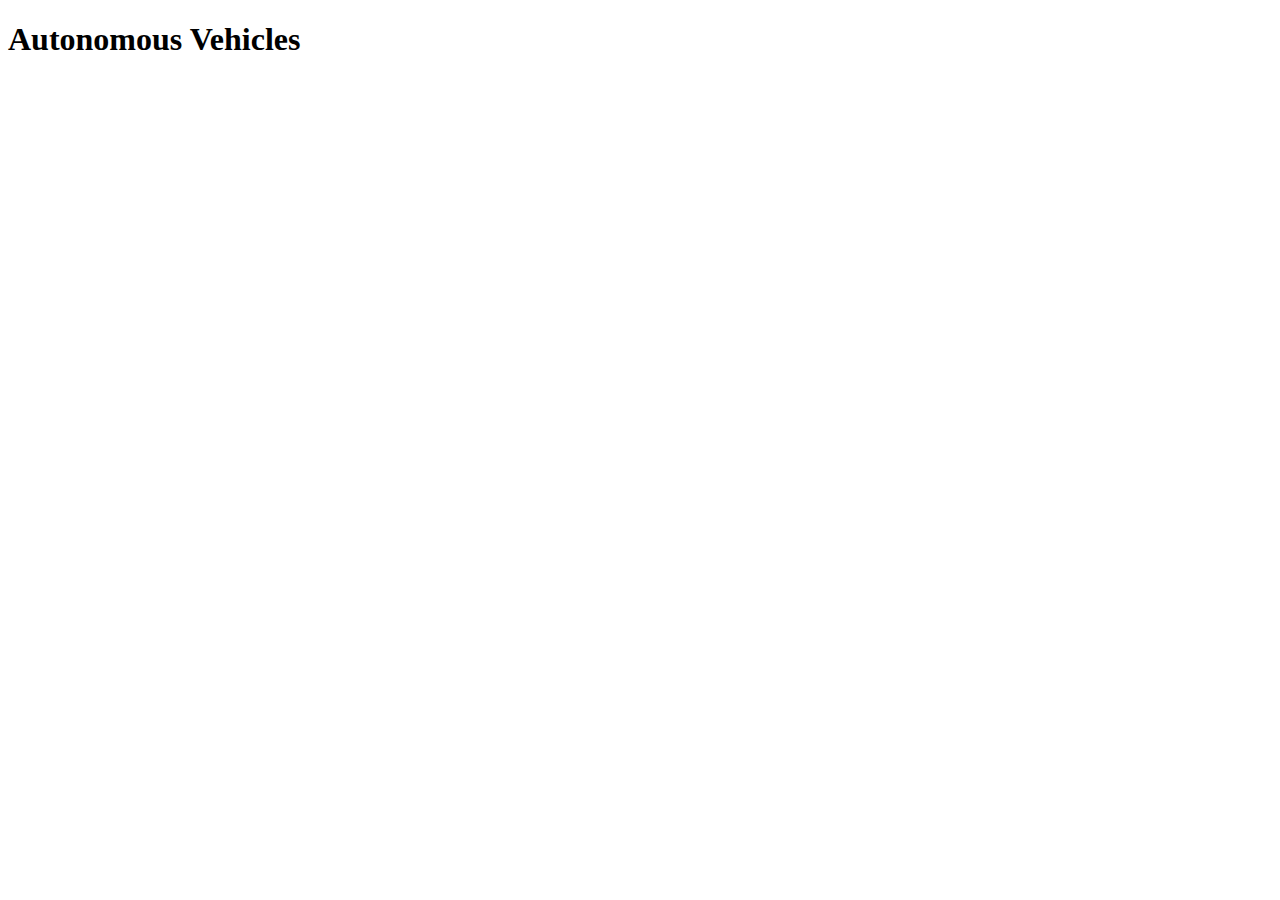
<file: present/rough.html>
<!DOCTYPE html>
<html lang="en">
    <head>
        <meta charset="utf-8">
        <script src="http://d3js.org/d3.v3.min.js"></script>
    </head>
    <body>
        <h1>Autonomous Vehicles</h1>
        <div id="svgCanvas"></div>

        <script type="text/javascript">
        
        /* CONSTANTS */

        canvasWidth = 700.0;
        canvasHeight = 700.0;
        
        companyWidth = canvasWidth / 6.0;
        companyHeight = canvasHeight / 8.0;
        companyColor = "#32CD32";

        startupRadius = canvasWidth / 15.0;
        startupColor = "#4682B4";

        personRadius = canvasWidth / 200.0;
        personColor = "#D3D3D3";

        unit = ""

         /* CANVAS SETUP */

        svg = d3.select("#svgCanvas")
                .append("svg")
                .attr("width", canvasWidth  + unit)
                .attr("height", canvasHeight + unit);
        // Add a rectangle so we can always see our canvas size
        svg.append("rect")
            .attr("width", "100%")
            .attr("height", "100%")
            .attr("fill", "#faebd7");


        companies = ['Waymo', 'Uber', 'Apple', 'Tesla']
        for (i = 0; i < companies.length; i++) {
            addCompanyBlock(companies[i]);
        }
        svg.selectAll('g.company')
        .attr("transform", function(d, i) {
          return defaultTranslationForCompany(i)
        });

        startups = ['Otto', 'Argo AI', 'Clinsense'];
        for (i = 0; i < startups.length; i++) {
            addStartupBlock(startups[i]);
        }
        svg.selectAll('g.startup')
        .attr("transform", function(d, i) {
          return defaultTranslationForStartup(i)
        });

        people = ['Nisha Pathak', "Lucia D'Onofrio", "Gabe Nicholas"];
        for (i = 0; i < people.length; i++) {
            addPersonBlock(people[i]);
        }
        svg.selectAll('g.person')
        .attr("transform", function(d, i) {
          return defaultTranslationForStartup(i)
        });


        movePersonToCompany("Lucia D'Onofrio", 'Uber', 0, function() {
          movePersonToCompany("Gabe Nicholas", "Uber");
        });

        // companies.push('Glusha')
        // addCompanyBlock('Glusha')
        // svg.selectAll('g.company')
        // .transition()
        // .delay(1000)
        // .duration(1500)
        // .attr("transform", function(d, i) {
        //   return defaultTranslationForCompany(i)
        // });

        /* ANIMATIONS */

      function movePersonToCompany(moverName, locationName, delay=1000, callback=function(){}) {

          xOffset = -companyWidth/2 + 5
          yOffset = companyHeight/2 - 10

          function increasePeoplePositions(locationName) {
              d3.select('g#' + idFromName(locationName))
                .selectAll(".person")
                .each(function() {
                  d3.select(this)
                    .attr("personorder", function() {
                      return +d3.select(this).attr("personorder") + 1;
                      // console.log(d)
                      // console.log(d['personorder'])
                      // return d['person-order'] + 1
                  });
                })
            }

          function recalculatePeoplePositions(locationName) {
            d3.select('g#' + idFromName(locationName))
              .selectAll(".person")
              .attr("transform", function() {
                order = +d3.select(this)
                          .attr("personorder");
                console.log(order)
                return peopleTransformForIndex(locationName, order, false)
              });
              
          }

          function peopleTransformForIndex(locationName, i, inSVG=true) {
            nameSpacing = 20;
            xy = []
            if (inSVG == true) {
              xy = centerForId(idFromName(locationName));
            }
            else {
              xy = [companyWidth/2, companyHeight/2];
            }
            translate = translateXY(xy[0] + xOffset,
                                    xy[1] + yOffset - nameSpacing * i)
            console.log(translate)
            return translate;
          }

          xy = centerForId(idFromName(locationName));

          d3.select('g#' + idFromName(moverName))
            .transition()
            .duration(1000)
            .delay(delay)
            .attr("transform", peopleTransformForIndex(locationName, 0))
            .attr("personorder", 0)
            .each("start", function() {
              increasePeoplePositions(locationName);
              recalculatePeoplePositions(locationName);
            })
            .each("end", function(){
              child = this
              d3.select("g#" + idFromName(locationName))
                .append(function() {
                  return child;
                })
                .attr("transform", translateXY(companyWidth/2 + xOffset, companyHeight/2 + yOffset))
              callback();
            });
        }

        /*
         *  LINE DRAWING
         */
        function drawBetweenIds(fromId, toId) {
            start = centerForId(fromId)
            end = centerForId(toId)

            lineData = [{"x" : start[0], "y" : start[1]},
                        {"x" : end[0], "y" : end[1]}];
            lineFunction = d3.svg.line()
                              .x(function(d) { return d.x;})
                              .y(function(d) { return d.y;});
            line = svg.append("path")
                      .attr("d", lineFunction(lineData))                    
                      .attr("stroke", "blue");
        }

        /*
         * PEOPLE METHODS
         */
         function addPersonBlock(name) {
          g = svg.append("g")
              .attr("id", idFromName(name))
              .attr("class", "person");
          g.append("circle")
             .attr("fill", personColor)
             .attr("r", personRadius + unit)
          g.append("text")
            .style("alignment-baseline", "middle")
            .attr("text-anchor", "left")
            .attr("x", 10) // Add a margin
            .attr("y", personRadius/2)
            .text(name)
         }

        /*                  
         * STARTUP METHODS
         */
         function addStartupBlock(name) {
          g = svg.append("g")
              .attr("id", idFromName(name))
              .attr("class", "startup");
          g.append("circle")
             .attr("fill", startupColor)
             .attr("r", startupRadius + unit)
          g.append("text")
            .attr("dy", -startupRadius * 1.1 + unit)
            .style("text-anchor", "middle")
            // .style("alignment-baseline", "middle")
            .text(name);
          return g;
         }

         function defaultTranslationForStartup(i) {
            margin = (canvasWidth - (canvasWidth * (startups.length - 1))/startups.length) / 2;
            x = (canvasWidth * i)/startups.length + margin;
            y = 4 * canvasHeight/5 -startupRadius/2; // Put it 4/5th of the way down
            return translateXY(x, y);
         }

        /*                  
         * COMPANY METHODS
         */

        // Do something where you create a little cubby where people can go
        // Potentially shift around the cubbies as people come in but maybe not
        // Then either still do the add parent/remove parent thing or see if there's
        // an easy way to make one thing follow another.


        function addCompanyBlock(name) {
          startX = (canvasWidth - companyWidth)/2;
          startY = -companyHeight;
          g = svg.append("g")
              .attr("id", idFromName(name))
              .attr("class", "company")
              .attr("transform", translateXY(startX, startY));

          g.append("rect")
              .attr("fill", companyColor)
              .attr("height", companyHeight + unit)
              .attr("width", companyWidth + unit);
          g.append("text")
              .attr("x", companyWidth/2 + unit)
              .attr("y", -5 + unit) // Add a slight margin
              .attr("text-anchor", "middle")
              .attr("alignment-baseline", "top")
              .text(name);

            // .attr("x", 5) // margin
            // .attr("y", companyHeight)
          return g;
        };

        function defaultTranslationForCompany(i) {
            margin = (canvasWidth - (canvasWidth * (companies.length - 1))/companies.length - companyWidth) / 2; // Used to center
            x = (canvasWidth * i)/companies.length + margin;
            y = canvasHeight/5 -companyHeight/2; // Put it 1/5th of the way up
            return translateXY(x, y);
        }

        /*
        * HELPER METHODS
        */

         function idFromName(name) {
          return name.replace(/\W/g, '')
         }

        function translateXY(x, y) {
          return 'translate(' + x + ',' + y + ')';
        }

        function xyTranslate(translate) {
          translate = translate.replace('translate(', '')
          translate = translate.replace(')', '');
          translate = translate.split(',');
          for (var i in translate) {
            translate[i] = +translate[i];
          }
          return translate;
        }

        function centerForId(locationName) {
          isRect = false;
          d3.select('g#' + idFromName(locationName))
            .selectAll("rect")
            .each(function() {
              isRect = true;
            })
          translate = d3.select("g#" + locationName)
                        .attr("transform")
          xy = xyTranslate(translate);
          if (isRect) {
            width = d3.select('g#' + idFromName(locationName))
              .select("rect")
              .attr("width")
            height = d3.select('g#' + idFromName(locationName))
              .select("rect")
              .attr("height");
            xy[0] = xy[0] + width/2;
            xy[1] = xy[1] + height/2;
          }
          return xy;
        }


        </script>
    </body>
</html>
</file>
